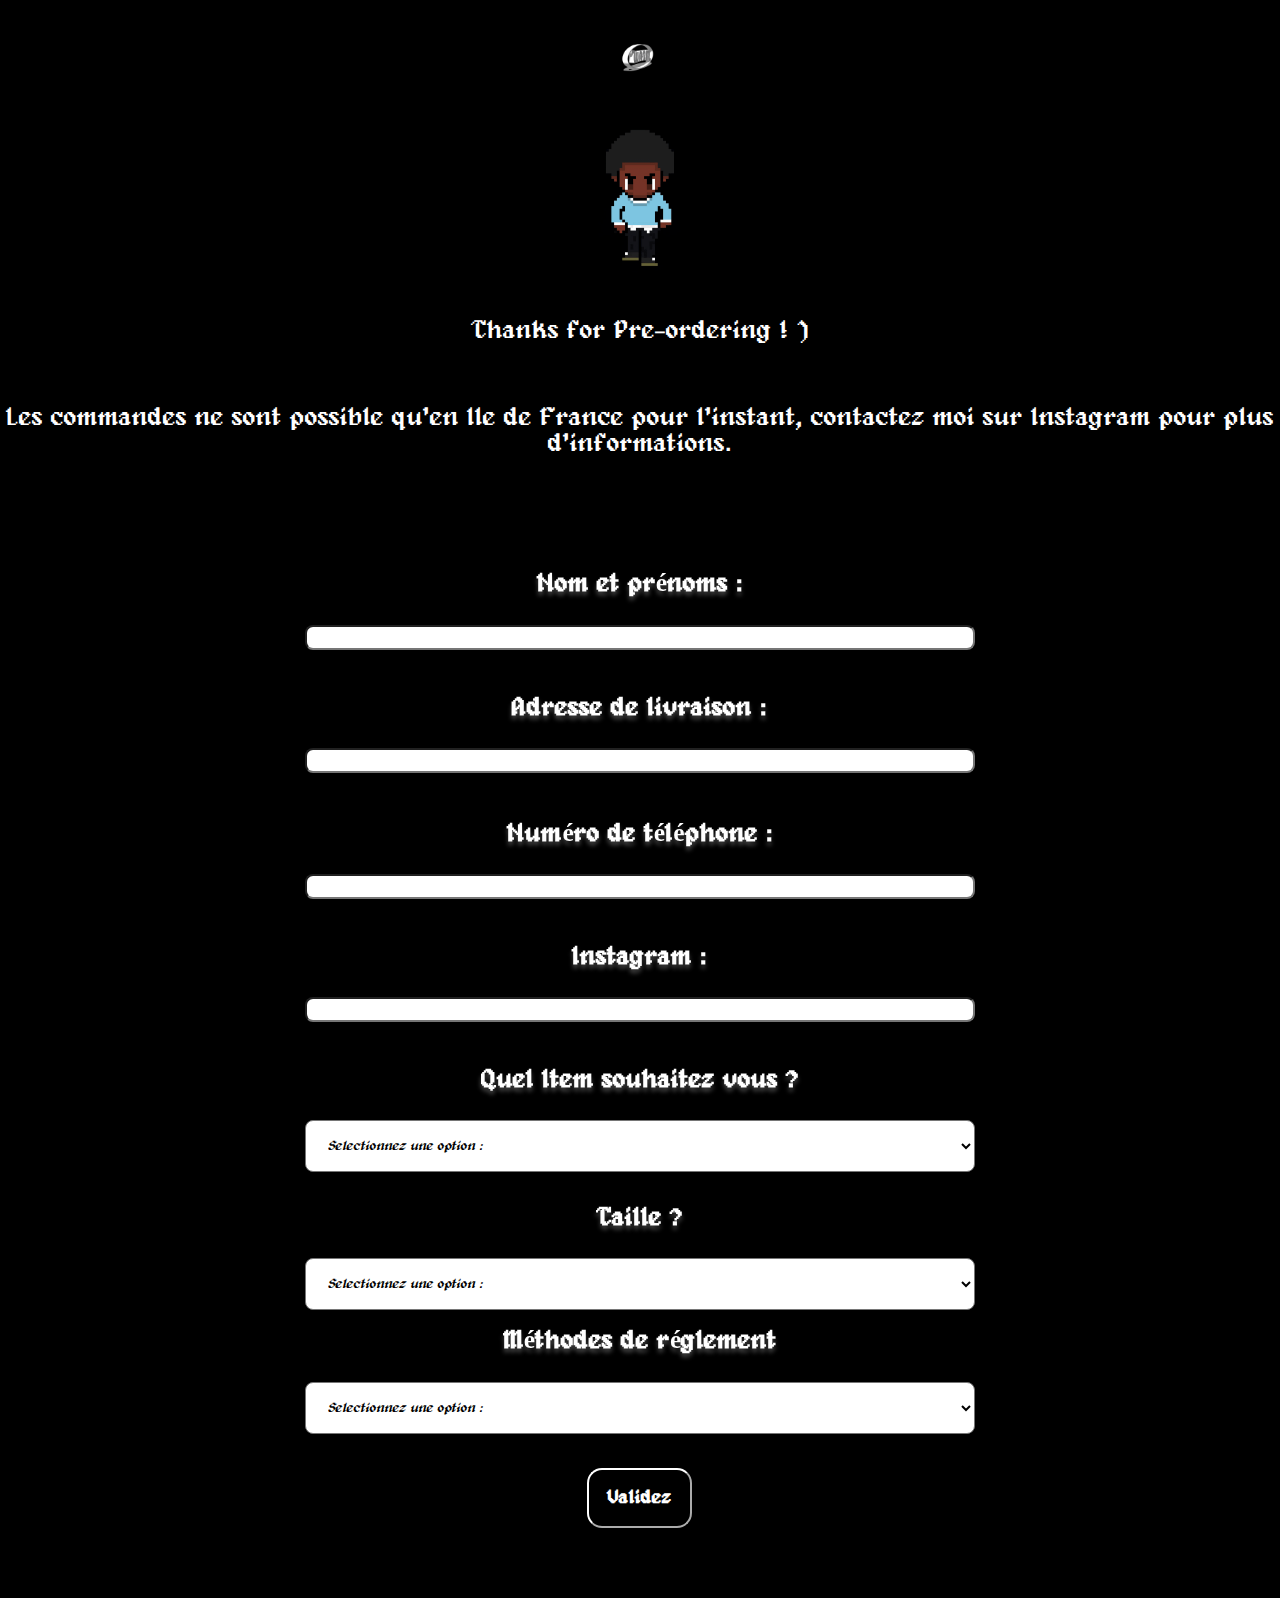
<file: formulaire.html>
<!DOCTYPE html>
<html lang="fr">
<head>
    <meta charset="UTF-8">
    <meta http-equiv="X-UA-Compatible" content="IE=edge">
    <meta name="viewport" content="width=device-width, initial-scale=1.0">
    <title>WA2M</title>
    <link href="formulaire.css" rel="stylesheet">
    <link rel="favicon" href="icy icon.jpg">
    <link rel="preconnect" href="https://fonts.googleapis.com">
    <link rel="preconnect" href="https://fonts.gstatic.com" crossorigin>
    <link href="https://fonts.googleapis.com/css2?family=Karla:ital,wght@0,400;0,600;0,800;1,400;1,700;1,800&display=swap" rel="stylesheet">
    <link href="https://fonts.googleapis.com/css2?family=Jost:ital,wght@0,500;0,600;0,700;0,800;1,400;1,500;1,600;1,700;1,800&display=swap" rel="stylesheet">
    <link href="https://unpkg.com/aos@2.3.1/dist/aos.css" rel="stylesheet">
    <script src="https://unpkg.com/aos@2.3.1/dist/aos.js"></script>
</head>

<body>
  <div class="firstsection">
    <div class="navbar">
        <div class="navbar-title">
            <a href="index.html" class="indexflex"><img src="spin.gif" class="spin"></a>
        </div>
    </div>
    </div>

    <div class="icywalkflex">
      <img src="Icy gonna walk animation finish.gif" class="icywalk">
      <p class="icytalk">Thanks for Pre-ordering ! )</p>
        <p class="icytalk">Les commandes ne sont possible qu'en Ile de France pour l'instant, contactez moi sur Instagram pour plus d'informations.</p>
    </div>

    <div class="form">
      <div class="formflex">
        <form action="https://public.herotofu.com/v1/f0fd85d0-68da-11ee-8bcd-4fcc9e7e7286" method="post" accept-charset="UTF-8" id="entry" class="form-style">
            <label for="name" class="slogan">Nom et prénoms : </label>
            <input type="text" id="titre" name="Identité" maxlength="50" class="size">
            
            <label for="mail" class="slogan"> Adresse de livraison :</label>
            <input type="text" id="analogie" name="Adresse" maxlength="50" class="size">

            <label for="mail" class="slogan"> Numéro de téléphone :</label>
            <input type="text" id="analogie" name="Numéro" maxlength="50" class="size">

            <label for="mail" class="slogan"> Instagram : </label>
            <input type="text" id="analogie" name="Instagram" maxlength="50" class="size">

          <div class="formflex">
            <label for="pet-select" class="slogan">Quel Item souhaitez vous ?</label>
            <select name="shirts" id="pet-select" class="shirtscss">
              <option value="">Selectionnez une option :</option>
              <option value="Jordan">Jordan T Shirt</option>
              <option value="Slam Dunk">Slam Dunk T Shirt</option>
              <option value="Yuyu">Yuyu Hakusho T Shirt</option>
              <option value="Initial">Initial D T Shirt</option>
              <option value="Kobe">Kobe T Shirt</option>
              <option value="Kobe">Autre (2+ t-shirts)</option>
            </select>
          </div>

          <div class="formflex">
            <label for="pet-select" class="slogan">Taille ? </label>
            <select name="Taille" id="pet-select" class="shirtscss">
              <option value="">Selectionnez une option :</option>
              <option value="S">S</option>
              <option value="M">M</option>
              <option value="L">L</option>
              <option value="XL">XL</option>
            </select>
          </div>
         
          <div class="formflex">
            <label for="pet-select" class="slogan">Méthodes de réglement</label>
            <select name="Paiement" id="pet-select" class="shirtscss">
              <option value="">Selectionnez une option :</option>
              <option value="cash">Espèces</option>
              <option value="virement">Virement</option>
              <option value="virement">Autre (a préciser après contact)</option>
            </div>
          <div class="buttonflex">
            <input type="submit" id="envoi" value="Validez" class="button">
          </div> 
        </div>
    </div>

</body>

</html>
</file>
<file: formulaire.css>
body{
    height: 100vh;
    margin: 0;
    background-color: black;
}

@font-face { font-family: Alagard; src: url('alagard\ 2.ttf'); }

hr{
    margin: 15px;
    line-height: 5px;
 }

 .firstsection{
  /*background-image: url(shootingdef/DSC00976.jpg);*/
   background-repeat: no-repeat;
   background-size:cover;
   display: flex;
   flex-direction:row;
   flex-wrap: wrap;
   justify-content: center;
}

.icywalk{
  width: 10vw;
}

.icywalkflex{
  display: flex;
  justify-content: center;
  flex-direction: column;
    align-items: center;
}

.icytalk{
    color: white;
  font-size: 2vw;
  font-family: 'Alagard';
  display: flex;
  text-align: center;
  padding: 5px;
}

.navbar{
 background-color: black;
 width: 100vw;
 display: flex;
 position: sticky;
 top: 0;
 z-index: 5;
 justify-content: center;
}

.navbar h1{
   font-family: 'Jost';
   font-style: italic;
   font-weight: 700;
   font-size: 47px;
   line-height: 114px;
   margin-left: 16px;
   cursor: pointer;

   background: linear-gradient(180deg, #00FF7F 0%, #35E1AE 50%, #87CEEB 96.35%);
   -webkit-background-clip: text;
   -webkit-text-fill-color: transparent;
   background-clip: text;
   text-fill-color: transparent;
}

.navbar-title{
   display: flex;
   justify-content: center;
   margin: 8px;
}

.indexflex{
  display:flex;
  justify-content:center;
}

.spin{
 max-width: 7%;
 display: flex;
 min-width: 9%;
}

.slogan {
  display: flex;
  justify-content: center;
  font-family: 'Alagard';
  font-style: normal;
  font-weight: 800;
  font-size: 2vw;
  background: white;
    background-clip: border-box;
  -webkit-background-clip: text;
  -webkit-text-fill-color: transparent;
  background-clip: text;
  text-fill-color: transparent;
  text-shadow: 0px 4px 4px rgba(255, 255, 255, 0.25);
  margin: 4%;
}

.form{
    display:flex;
    justify-content: center;
    /*background-color:rgba(255, 255, 255, 0.25);*/
    border-radius: 15px;
}

.formflex{
  display: flex;
  justify-content: center;
  flex-wrap: wrap;
}

.form-style{
    border-radius: 15px;
    padding: 3vh;
    font-size: 2vh;
    font-family: 'Orkney';
    margin: 3vh;
    display: flex;
    flex-wrap: wrap;
    flex-direction: column;
}

.size{
    display: flex;
    border-radius: 8px;
    width: inherit;
    color: black;
    font-family: 'Jost';
    font-style: italic;
    justify-content: center;
    margin-bottom: 2vh;
    text-align: center;
}

.shirtscss{

  display: flex;
  /*height: 3vh;*/
  padding: 18px;
  border-style: black;
  background: white;
  border-radius: 8px;
  width: 100%;
  color: black;
  font-family: 'Alagard';
  font-style: italic;
  justify-content: center;
  margin-bottom: 2vh;
}

  .button{
    background: black;
    border-radius: 15px;
    font-weight: 800;
    border-color: white;
    border-style: solid 2px;
    text-align: center;
    padding: 2vh;
    width: inherit;
    color: white;
    font-size: 1.2rem;
    margin: 1rem;
    font-family: 'Alagard';
}

.buttonflex{
  display: flex;
  justify-content: center;
}

.button:active{
  background: white;
  color: black;
}
</file>
